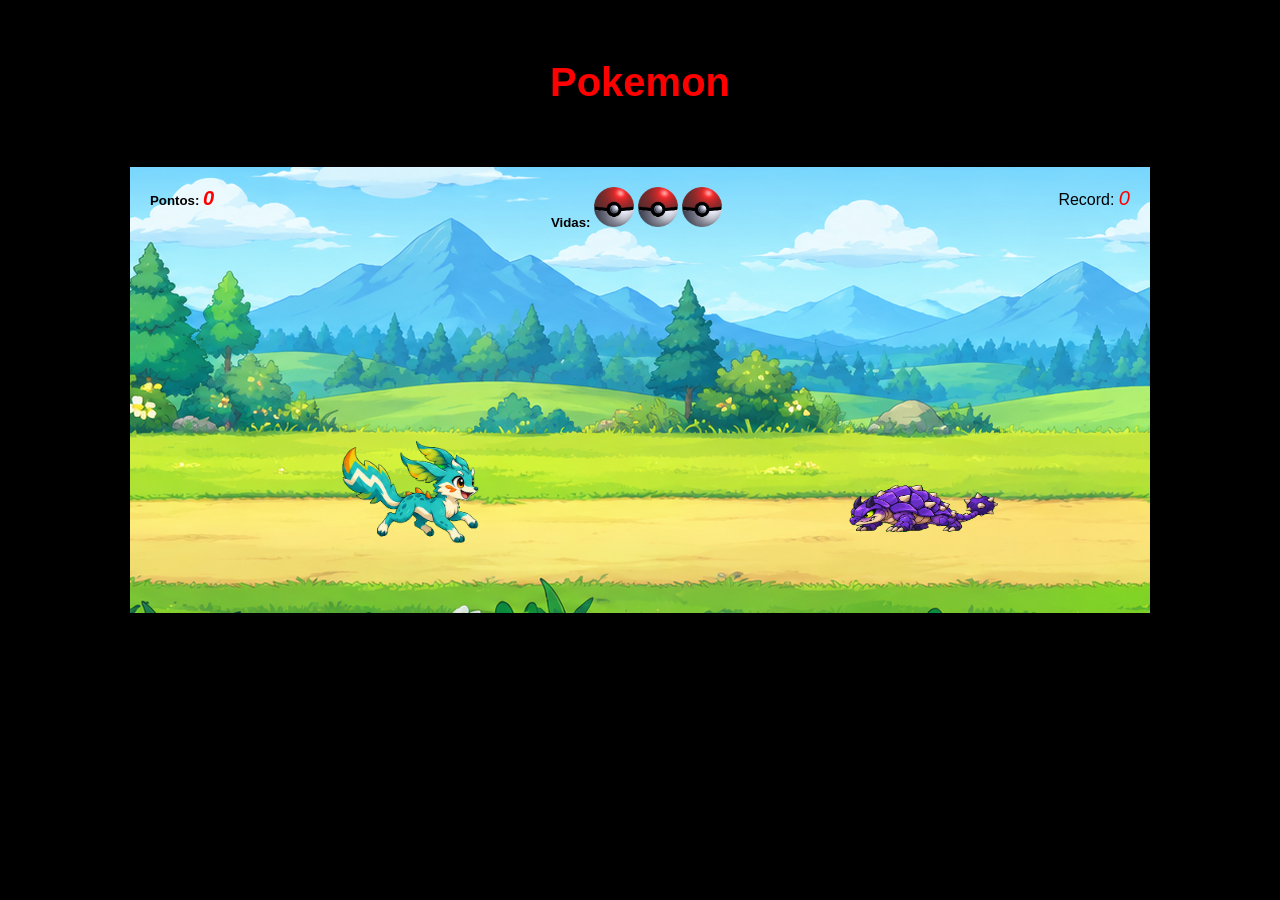
<file: index.html>
<!-- span vai mudar apenas oq está dentro no jv -->
<!DOCTYPE html>
<html lang="en">

<head>
    <meta charset="UTF-8">
    <meta name="viewport" content="width=device-width, initial-scale=1.0">
    <title>Pokemon</title>
    <link rel="stylesheet" href="assets/css/estilo.css">
</head>

<body>
    <h1>Pokemon</h1>

    <div class="cenario" id="cenarios">
        <div class="textos">
            <h5 id="pontos">Pontos: <span id="valorPontos">0</span></h5>
            <h5 id="vidas">Vidas: 
                <img src="assets/img/pokeball.png" alt="" id="p1">
                <img src="assets/img/pokeball.png" alt="" id="p2">
                <img src="assets/img/pokeball.png" alt="" id="p3">
                </h5>

                <p>Record: <span id="rel">0</span></p>
        </div>

        <div id="jogador"></div>
        <div id="vilao"></div>
    </div>

    <audio id="meuSom">
        <source src="assets/img/Raining-Tacos-Parry-Gripp-_-BooneBum.mp3">
    </audio>

    <audio id="som">
        <source src="assets/img/johnnybacon156-fah-469417.mp3">
    </audio>

    <script src="assets/js/jogo.js" defer></script>
</body>

</html>
</file>
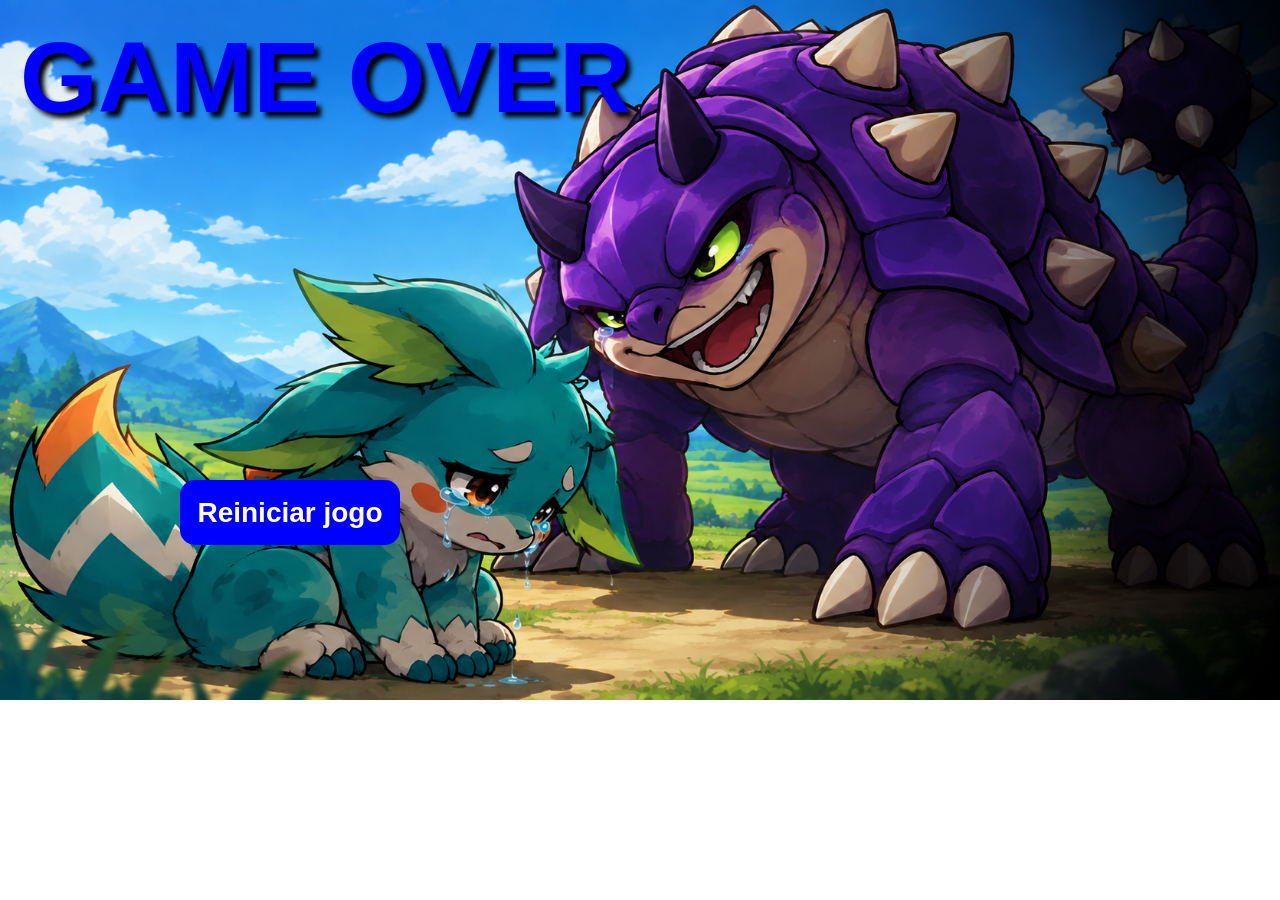
<file: gameover.html>
<!DOCTYPE html>
<html lang="en">
<head>
    <meta charset="UTF-8">
    <meta name="viewport" content="width=device-width, initial-scale=1.0">
    <title>Document</title>

    <link rel="stylesheet" href="assets/css/est2.css">
</head>
<body>

    <div class="container">
        <h1>GAME
         OVER</h1>
        <img src="assets/img/gameover.png" alt="" class="img">
        <audio id="som">
        <source src="assets/img/johnnybacon156-fah-469417.mp3">
        </audio>

        <a href="index.html"><button>Reiniciar jogo</button></a>
    </div>




    
</body>
</html>
</file>
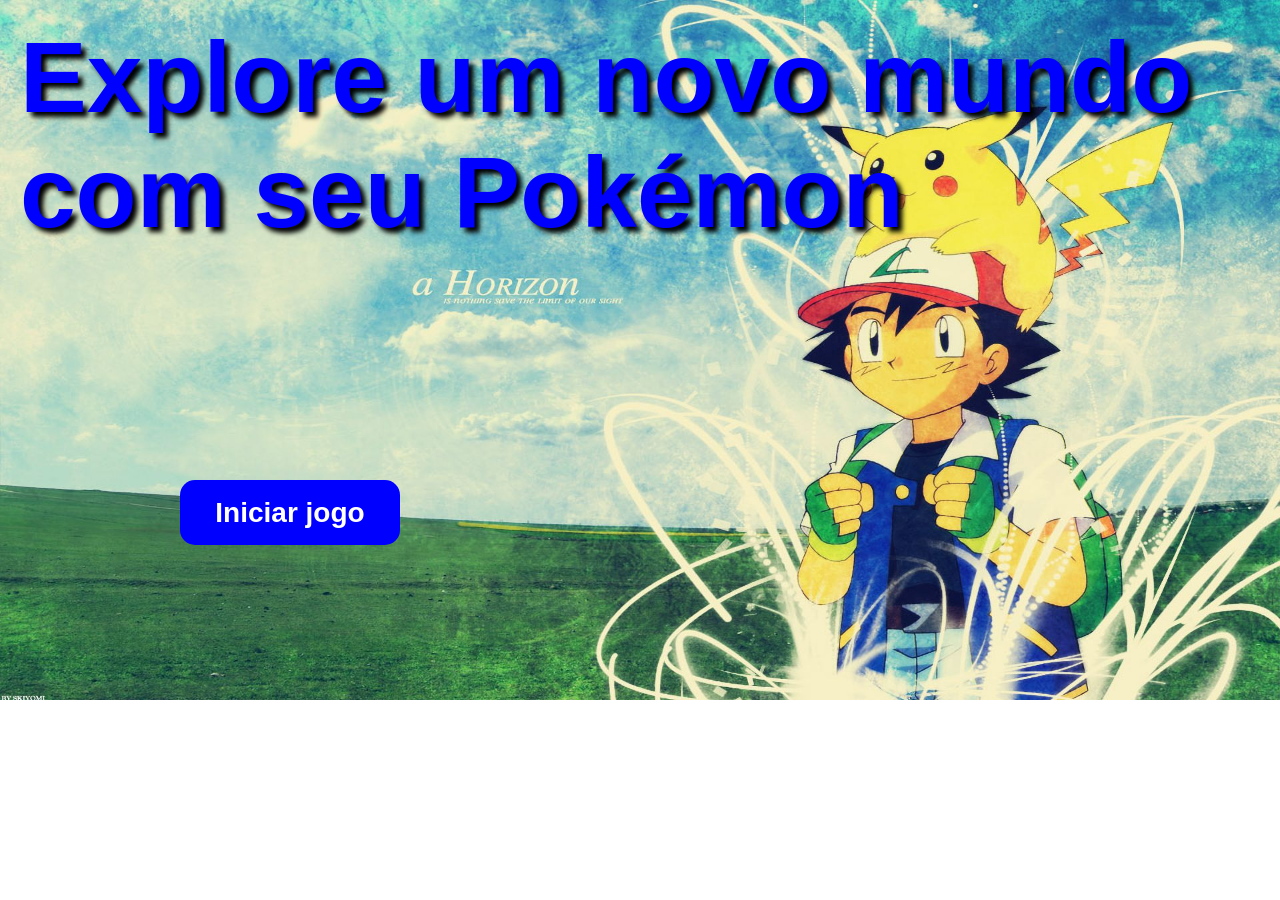
<file: inicio.html>
<!DOCTYPE html>
<html lang="en">
<head>
    <meta charset="UTF-8">
    <meta name="viewport" content="width=device-width, initial-scale=1.0">
    <title>Document</title>

    <link rel="stylesheet" href="assets/css/est2.css">
</head>
<body>

    <div class="container">
        <h1>Explore um novo mundo
        <br>
         com seu Pokémon</h1>
        <img src="assets/img/inicio.jpg" alt="" class="img">

        <a href="index.html" class="botao-iniciar"><button>Iniciar jogo</button></a>
    </div>




    
</body>
</html>
</file>
<file: assets/css/estilo.css>
*{
    margin: 0;
    padding: 0;
    border: 0;
    text-decoration: none;
    box-sizing: border-box;
    font-family: Arial, Helvetica, sans-serif;
}

body {
    background-color: black;
}

h1{
    color: red;
    font-size: 40px;
    text-align: center;
    margin-top: 60px;
    margin-bottom: 60px;
}

.cenario{
    width: 80%;
    height: 450px;
    border: 2px solid black;
    margin: 0 auto;
    background-image: url('../img/cenario.png');
    background-position-y: -250px;
    position: relative;
    margin-bottom: 30px;

    overflow: hidden;
}

.textos{
    display: flex;
    justify-content: space-between;
    margin: 20px;
}

span{
    color: red;
    font-size: 20px;
    font-style: italic;
}

#jogador{
    width: 153px;
    height: 102px;
    background-image: url('../img/jogador.png');
    background-size: 400% 400%;
    position: absolute;
    bottom: 70px;
    left: 200px;

    background-position-y: -64px;
    background-position-x: 0px;

    animation: moveJogador 0.5s infinite; 
    animation-timing-function: step-end;
    animation-delay: 0s;

}


#vilao{
    width: 153px;
    height: 70px;
    background-image: url('../img/vilao.png');

    position: absolute;
    bottom: 70px;
    right: -153px;
    background-size: 400% 400%;

    background-position-y: -54px;
    background-position-x: -8px;


    animation: moveVilao 0.5s infinite; 
    animation-timing-function: step-end;
    animation-delay: 0s;

}

@keyframes moveVilao {
    0%{
           background-position-x: -8px; 
    }
    25%{
        background-position-x: -159px; 
    }
    50%{
        background-position-x: -305px; 

    }
    100%{
        background-position-x: -453px; 

    }
}

@keyframes moveJogador {
    0%{
        background-position-x: 0px;
    }
    25%{
        background-position-x: -151px;
    }
    50%{
        background-position-x: -305px;
    }
    100%{
        background-position-x: -453px;
    }
}

#p1 {
    width: 40px;
    height: 40px;
}

#p2 {
    width: 40px;
    height: 40px;
}

#p3 {
    width: 40px;
    height: 40px;
}
</file>
<file: assets/css/est2.css>
*{
    margin: 0;
    padding: 0;
    border: 0;
    text-decoration: none;
    box-sizing: border-box;
    font-family: Arial, Helvetica, sans-serif;
}

.container {
    position: relative;
}

.container img {
    width: 100%;
    height: 700px;
    display: block;
}

h1 {
    color: blue;
    font-family: Impact, Haettenschweiler, 'Arial Narrow Bold', sans-serif;
    position: absolute;
    top: 20px;
    left: 20px;
    margin: 0;
    font-size: 100px;
    text-shadow: 5px 5px 5px black;
}

button {
    margin-top: 280px;

    width: 220px;
    height: 65px;

    background-color: blue;
    color: white;

    border-radius: 15px;

    font-size: 28px;
    font-weight: bold;

    position: absolute;
    top: 480px;
    left:180px;
    align-items: center;
    margin: 0;
}

button:hover {
    background-color: azure;
    color: black;
}
</file>
